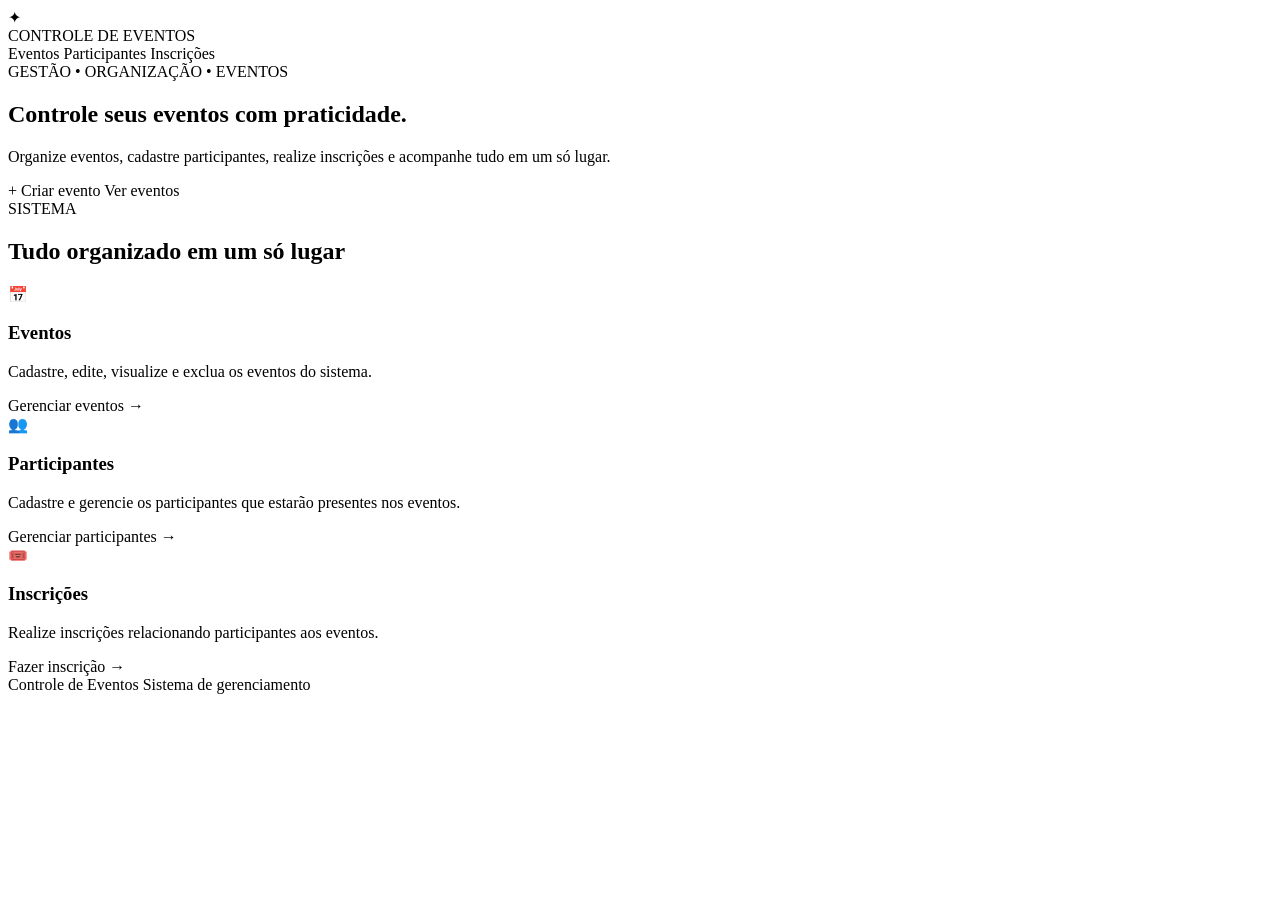
<file: src/main/resources/templates/index.html>
<!DOCTYPE html>

<html lang="pt-BR" xmlns:th="http://www.thymeleaf.org">

<head>

<meta charset="UTF-8">
<meta name="viewport" content="width=device-width, initial-scale=1.0">

<title>Controle de Eventos</title>

<link rel="stylesheet" th:href="@{/css/index.css}">

</head>

<body>

<header>

<div class="container">

    <div class="logo">

        <div class="icone">✦</div>

        CONTROLE DE EVENTOS

    </div>

    <nav>

        <a th:href="@{/eventos}">
            Eventos
        </a>

        <a th:href="@{/participantes}">
            Participantes
        </a>

        <a th:href="@{/inscricoes/nova}">
            Inscrições
        </a>

    </nav>

</div>

</header>

<!-- ==============================
     HERO
     ============================== -->

<section class="hero">

<div class="container hero-conteudo">

    <div class="texto-hero">

        <span class="etiqueta">
            GESTÃO • ORGANIZAÇÃO • EVENTOS
        </span>

        <h1>

            Controle seus eventos

            <strong>com praticidade.</strong>

        </h1>

        <p>

            Organize eventos, cadastre participantes,

            realize inscrições e acompanhe tudo em

            um só lugar.

        </p>

        <div class="botoes">

            <a
                th:href="@{/eventos/novo}"
                class="btn-principal">

                + Criar evento

            </a>

            <a
                th:href="@{/eventos}"
                class="btn-secundario">

                Ver eventos

            </a>

        </div>

    </div>

</div>

</section>

<!-- ==============================
     RECURSOS DO SISTEMA
     ============================== -->

<section class="recursos">

<div class="container">

    <div class="titulo-secao">

        <span>
            SISTEMA
        </span>

        <h2>
            Tudo organizado em um só lugar
        </h2>

    </div>


    <div class="cards">


        <!-- EVENTOS -->

        <a
            th:href="@{/eventos}"
            class="card">

            <div class="icone-card">
                📅
            </div>

            <h3>
                Eventos
            </h3>

            <p>

                Cadastre, edite, visualize e

                exclua os eventos do sistema.

            </p>

            <span class="link-card">
                Gerenciar eventos →
            </span>

        </a>


        <!-- PARTICIPANTES -->

        <a
            th:href="@{/participantes}"
            class="card">

            <div class="icone-card">
                👥
            </div>

            <h3>
                Participantes
            </h3>

            <p>

                Cadastre e gerencie os participantes

                que estarão presentes nos eventos.

            </p>

            <span class="link-card">
                Gerenciar participantes →
            </span>

        </a>


        <!-- INSCRIÇÕES -->

        <a
            th:href="@{/inscricoes/nova}"
            class="card">

            <div class="icone-card">
                🎟️
            </div>

            <h3>
                Inscrições
            </h3>

            <p>

                Realize inscrições relacionando

                participantes aos eventos.

            </p>

            <span class="link-card">
                Fazer inscrição →
            </span>

        </a>


    </div>

</div>

</section>

<!-- ==============================
     RODAPÉ
     ============================== -->

<footer>

<div class="container">

    <span>
        Controle de Eventos
    </span>

    <span>
        Sistema de gerenciamento
    </span>

</div>

</footer>

</body>

</html>
</file>
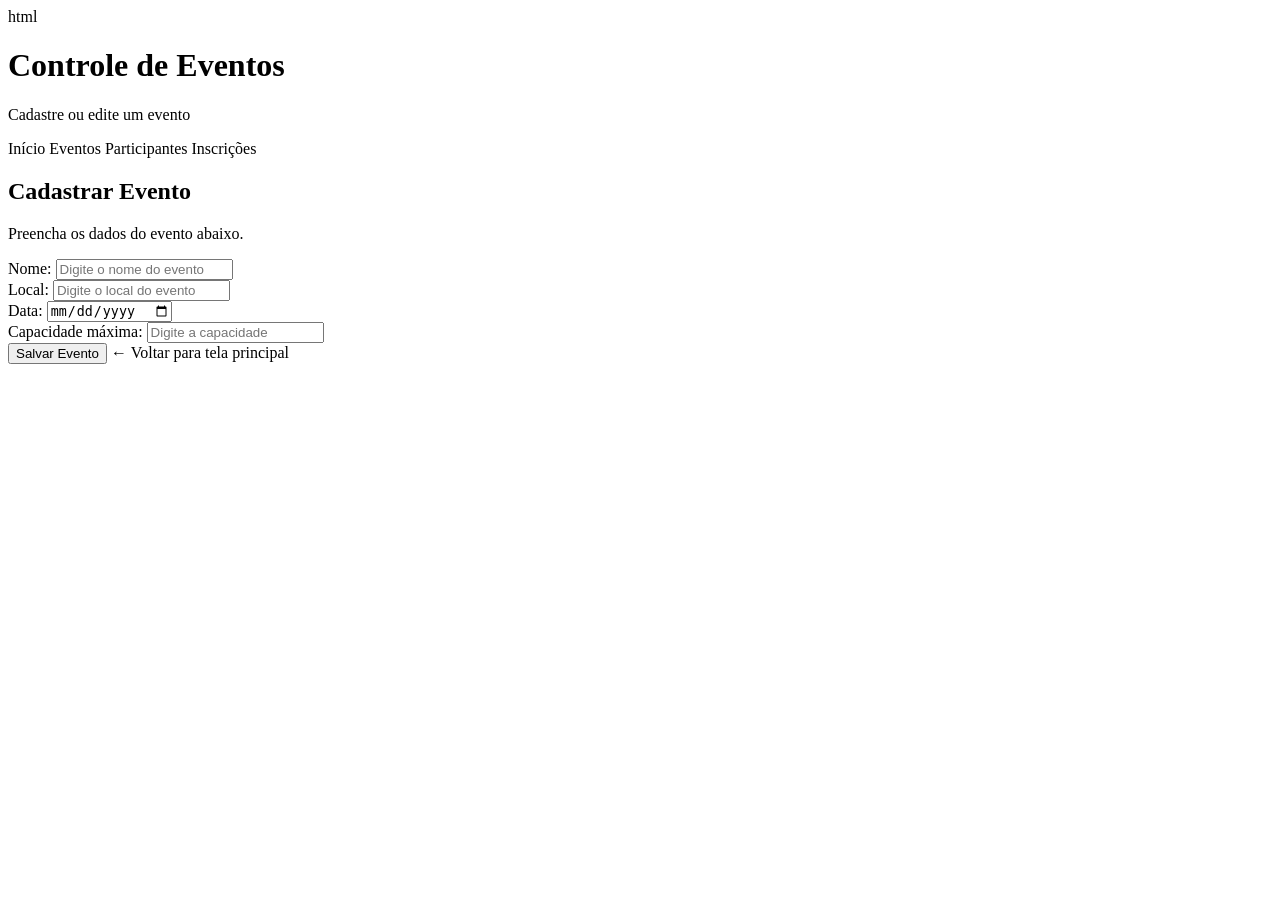
<file: src/main/resources/templates/eventos/formulario.html>
html
<!DOCTYPE html>
<html lang="pt-BR" xmlns:th="http://www.thymeleaf.org">

<head>
    <meta charset="UTF-8">
    <meta name="viewport" content="width=device-width, initial-scale=1.0">

    <title>Evento - Controle de Eventos</title>

    <!-- CSS da página de eventos -->
    <link rel="stylesheet" th:href="@{/css/eventos.css}">
</head>

<body>

<header>
    <div class="container">

        <h1>Controle de Eventos</h1>

        <p>Cadastre ou edite um evento</p>

        <!-- MENU PRINCIPAL -->
        <nav>
            <a th:href="@{/}">
                Início
            </a>

            <a th:href="@{/eventos}">
                Eventos
            </a>

            <a th:href="@{/participantes}">
                Participantes
            </a>

            <a th:href="@{/inscricoes/nova}">
                Inscrições
            </a>
        </nav>

    </div>
</header>


<main class="container">

    <section class="formulario">

        <!--
            Se o ID estiver vazio, estamos cadastrando.
            Se o ID existir, estamos editando.
        -->
        <h2 th:text="${evento.id == null ? 'Cadastrar Evento' : 'Editar Evento'}">
            Cadastrar Evento
        </h2>

        <p>
            Preencha os dados do evento abaixo.
        </p>


        <!--
            Envia os dados para o EventoController.
        -->
        <form
            th:action="@{/eventos/salvar}"
            th:object="${evento}"
            method="post">

            <!-- ID do evento -->
            <input
                type="hidden"
                th:field="*{id}">


            <!-- Nome -->
            <div class="campo">

                <label for="nome">
                    Nome:
                </label>

                <input
                    type="text"
                    id="nome"
                    th:field="*{nome}"
                    placeholder="Digite o nome do evento"
                    required>

            </div>


            <!-- Local -->
            <div class="campo">

                <label for="local">
                    Local:
                </label>

                <input
                    type="text"
                    id="local"
                    th:field="*{local}"
                    placeholder="Digite o local do evento"
                    required>

            </div>


            <!-- Data -->
            <div class="campo">

                <label for="data">
                    Data:
                </label>

                <input
                    type="date"
                    id="data"
                    th:field="*{data}"
                    required>

            </div>


            <!-- Capacidade -->
            <div class="campo">

                <label for="capacidadeMaxima">
                    Capacidade máxima:
                </label>

                <input
                    type="number"
                    id="capacidadeMaxima"
                    th:field="*{capacidadeMaxima}"
                    placeholder="Digite a capacidade"
                    min="1"
                    required>

            </div>


            <!-- Botões -->
            <div class="botoes-formulario">

                <!-- Salvar -->
                <button
                    type="submit"
                    class="btn-salvar">

                    Salvar Evento

                </button>


                <!-- Voltar para a tela principal -->
                <a
                    th:href="@{/}"
                    class="btn-cancelar">

                    ← Voltar para tela principal

                </a>

            </div>

        </form>

    </section>

</main>


<!-- JavaScript dos eventos -->
<script th:src="@{/js/eventos.js}"></script>

</body>

</html>
</file>
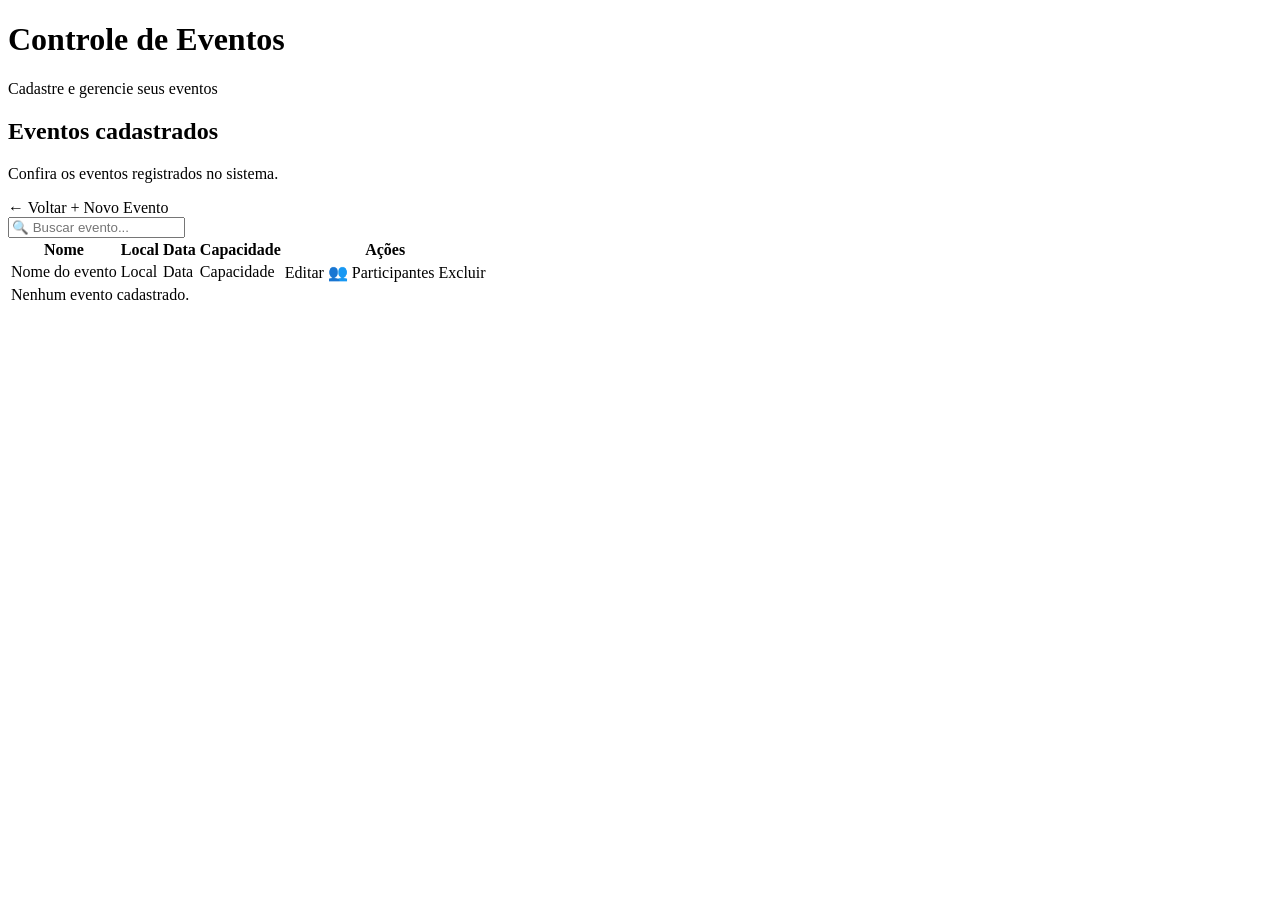
<file: src/main/resources/templates/eventos/lista.html>
<!DOCTYPE html>

<html lang="pt-BR" xmlns:th="http://www.thymeleaf.org">

<head>

<meta charset="UTF-8">
<meta name="viewport" content="width=device-width, initial-scale=1.0">

<title>Eventos - Controle de Eventos</title>

<!-- CSS da página de eventos -->
<link rel="stylesheet" th:href="@{/css/eventos.css}">

</head>

<body>

<header>

<div class="container">

    <h1>Controle de Eventos</h1>

    <p>Cadastre e gerencie seus eventos</p>

</div>

</header>

<main class="container">

<!-- ==============================
     TOPO DA LISTA
     ============================== -->

<section class="topo-lista">

    <div>

        <h2>Eventos cadastrados</h2>

        <p>
            Confira os eventos registrados no sistema.
        </p>

    </div>


    <div>

        <!-- Voltar para a tela principal -->

        <a
            th:href="@{/}"
            class="btn-novo">

            ← Voltar

        </a>


        <!-- Botão para criar novo evento -->

        <a
            th:href="@{/eventos/novo}"
            class="btn-novo">

            + Novo Evento

        </a>

    </div>

</section>


<!-- ==============================
     CAMPO DE BUSCA
     ============================== -->

<section class="filtro-container">

    <input
        type="text"
        id="filtro"
        placeholder="🔍 Buscar evento..."
        onkeyup="filtrarEventos()">

</section>


<!-- ==============================
     TABELA DE EVENTOS
     ============================== -->

<section class="tabela-container">

    <table>

        <thead>

        <tr>

            <th>Nome</th>

            <th>Local</th>

            <th>Data</th>

            <th>Capacidade</th>

            <th>Ações</th>

        </tr>

        </thead>


        <tbody id="listaEventos">

        <!--
            Thymeleaf percorre todos os eventos
            enviados pelo EventoController.
        -->

        <tr th:each="evento : ${eventos}">

            <!-- Nome -->

            <td th:text="${evento.nome}">

                Nome do evento

            </td>


            <!-- Local -->

            <td th:text="${evento.local}">

                Local

            </td>


            <!-- Data -->

            <td th:text="${evento.data}">

                Data

            </td>


            <!-- Capacidade -->

            <td th:text="${evento.capacidadeMaxima}">

                Capacidade

            </td>


            <!-- ==============================
                 AÇÕES
                 ============================== -->

            <td class="acoes">


                <!-- EDITAR -->

                <a
                    th:href="@{/eventos/editar/{id}(id=${evento.id})}"
                    class="btn-editar">

                    Editar

                </a>


                <!-- PARTICIPANTES -->

                <a
                    th:href="@{/inscricoes/evento/{id}(id=${evento.id})}"
                    class="btn-participantes">

                    👥 Participantes

                </a>


                <!-- EXCLUIR -->

                <a
                    th:href="@{/eventos/excluir/{id}(id=${evento.id})}"
                    class="btn-excluir"
                    onclick="return confirmarExclusao()">

                    Excluir

                </a>

            </td>

        </tr>


        <!-- ==============================
             NENHUM EVENTO
             ============================== -->

        <tr th:if="${#lists.isEmpty(eventos)}">

            <td
                colspan="5"
                class="sem-eventos">

                Nenhum evento cadastrado.

            </td>

        </tr>

        </tbody>

    </table>

</section>

</main>

<!-- JavaScript -->

<script th:src="@{/js/eventos.js}"></script>

</body>

</html>
</file>
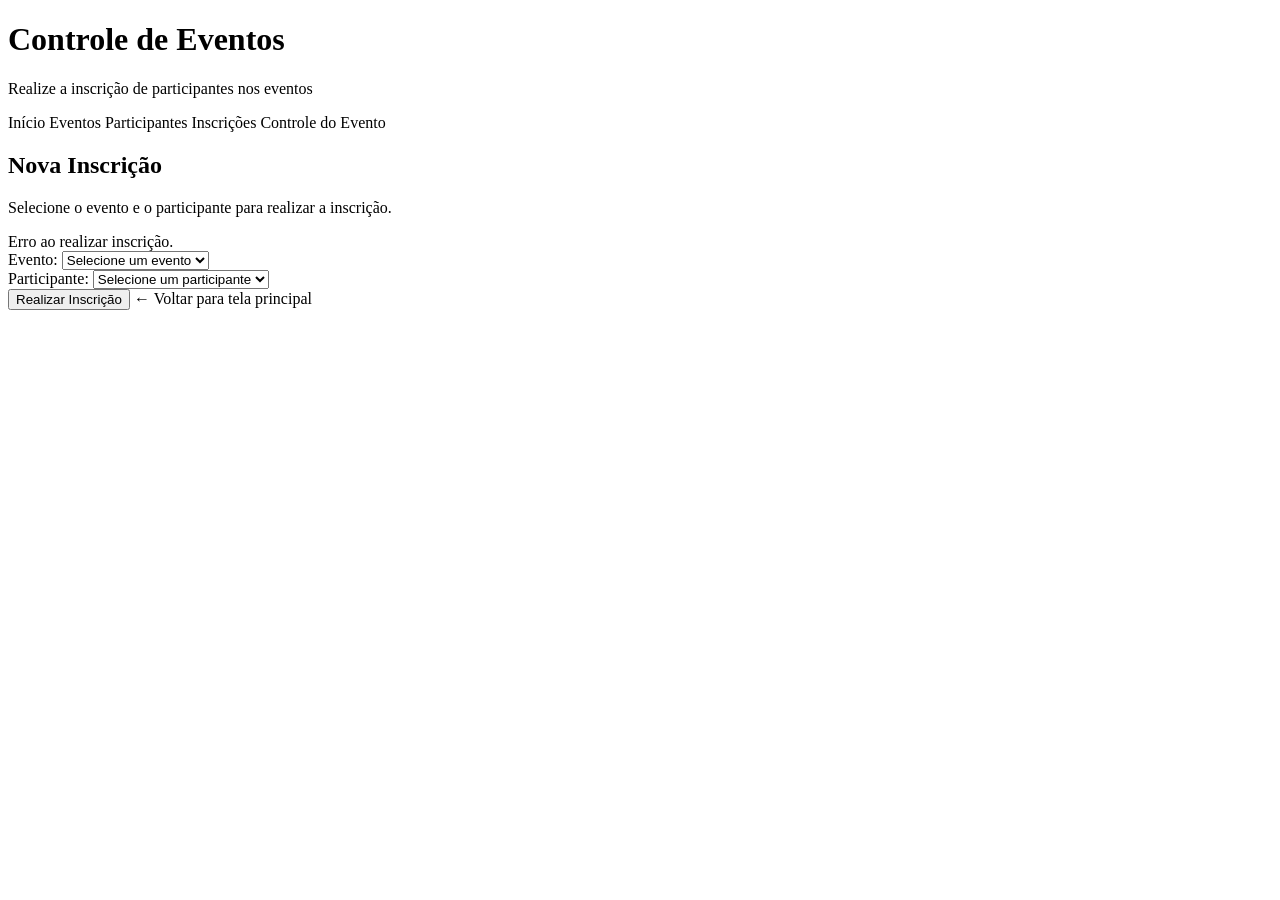
<file: src/main/resources/templates/inscricoes/formulario.html>
<!DOCTYPE html>

<html lang="pt-BR" xmlns:th="http://www.thymeleaf.org">

<head>

<meta charset="UTF-8">
<meta name="viewport" content="width=device-width, initial-scale=1.0">

<title>Nova Inscrição - Controle de Eventos</title>

<link rel="stylesheet" th:href="@{/css/inscricoes.css}">

</head>

<body>

<header>

<div class="container">

    <h1>Controle de Eventos</h1>

    <p>Realize a inscrição de participantes nos eventos</p>

    <!-- ==============================
         MENU PRINCIPAL
         ============================== -->

    <nav>

        <a th:href="@{/}">
            Início
        </a>

        <a th:href="@{/eventos}">
            Eventos
        </a>

        <a th:href="@{/participantes}">
            Participantes
        </a>

        <a th:href="@{/inscricoes/nova}">
            Inscrições
        </a>

        <a th:href="@{/controle-evento}">
            Controle do Evento
        </a>

    </nav>

</div>

</header>

<main class="container">

<section class="formulario">

    <h2>Nova Inscrição</h2>

    <p class="descricao">
        Selecione o evento e o participante para realizar a inscrição.
    </p>


    <!--
        Mensagem de erro enviada pelo Controller.
        Pode aparecer quando o evento estiver lotado
        ou quando o participante já estiver inscrito.
    -->

    <div
        th:if="${erro}"
        class="mensagem-erro"
        th:text="${erro}">

        Erro ao realizar inscrição.

    </div>


    <form
        th:action="@{/inscricoes/salvar}"
        method="post">


        <!-- Seleção do evento -->

        <div class="campo">

            <label for="eventoId">
                Evento:
            </label>

            <select
                id="eventoId"
                name="eventoId"
                required>

                <option value="">
                    Selecione um evento
                </option>

                <!--
                    Thymeleaf percorre todos os eventos
                    enviados pelo Controller.
                -->

                <option
                    th:each="evento : ${eventos}"
                    th:value="${evento.id}"
                    th:text="${evento.nome}">

                    Nome do evento

                </option>

            </select>

        </div>


        <!-- Seleção do participante -->

        <div class="campo">

            <label for="participanteId">
                Participante:
            </label>

            <select
                id="participanteId"
                name="participanteId"
                required>

                <option value="">
                    Selecione um participante
                </option>

                <!--
                    Thymeleaf percorre todos os participantes
                    enviados pelo Controller.
                -->

                <option
                    th:each="participante : ${participantes}"
                    th:value="${participante.id}"
                    th:text="${participante.nome}">

                    Nome do participante

                </option>

            </select>

        </div>


        <!-- Botões -->

        <div class="botoes-formulario">

            <button
                type="submit"
                class="btn-salvar">

                Realizar Inscrição

            </button>


            <!-- Voltar para a tela principal -->

            <a
                th:href="@{/}"
                class="btn-cancelar">

                ← Voltar para tela principal

            </a>

        </div>

    </form>

</section>

</main>

<script th:src="@{/js/inscricoes.js}"></script>

</body>

</html>
</file>
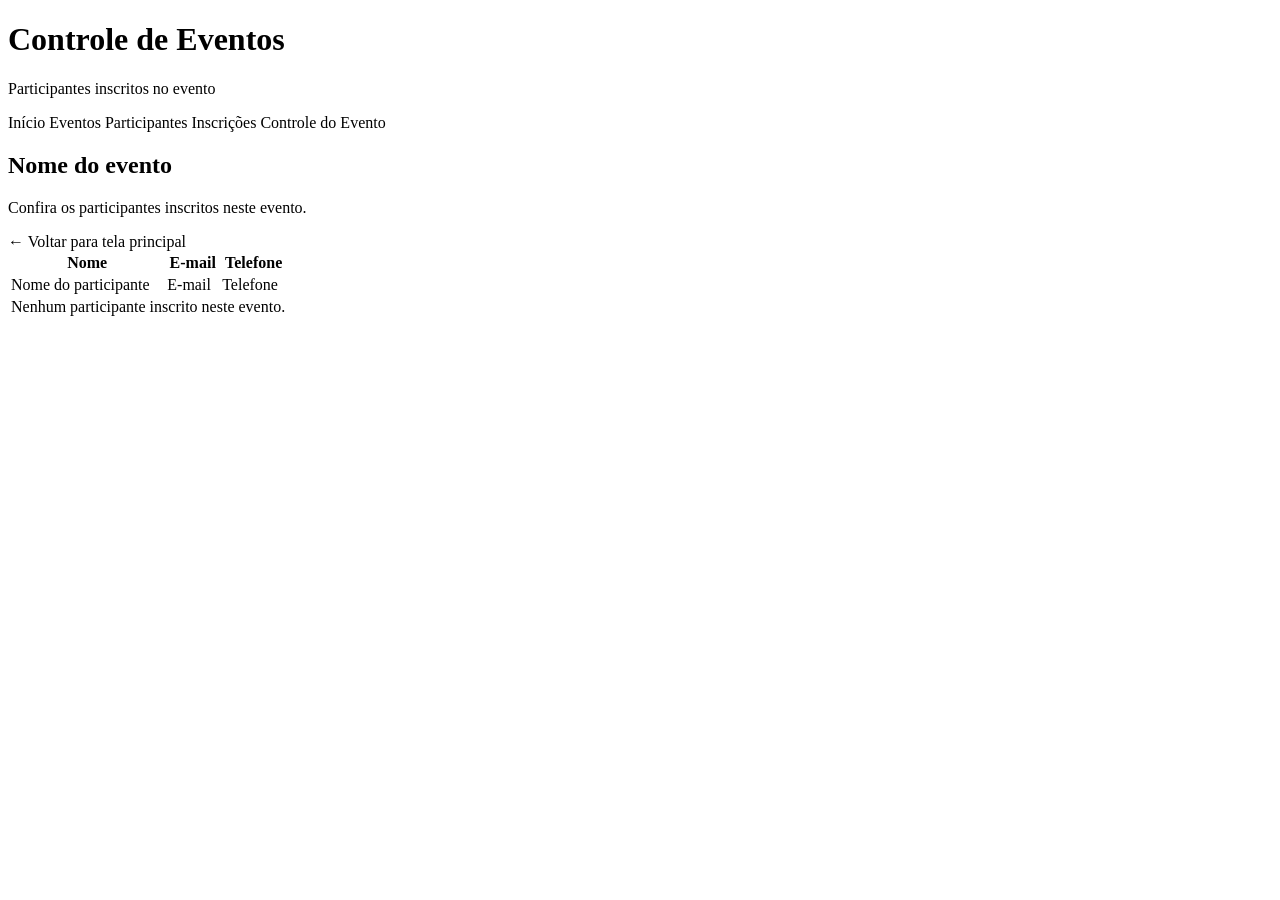
<file: src/main/resources/templates/inscricoes/participantes.html>
<!DOCTYPE html>

<html lang="pt-BR" xmlns:th="http://www.thymeleaf.org">

<head>

<meta charset="UTF-8">
<meta name="viewport" content="width=device-width, initial-scale=1.0">

<title>Participantes do Evento - Controle de Eventos</title>

<!-- CSS das inscrições -->
<link rel="stylesheet" th:href="@{/css/inscricoes.css}">

</head>

<body>

<header>

<div class="container">

    <h1>Controle de Eventos</h1>

    <p>Participantes inscritos no evento</p>

    <!-- ==============================
         MENU PRINCIPAL
         ============================== -->

    <nav>

        <a th:href="@{/}">
            Início
        </a>

        <a th:href="@{/eventos}">
            Eventos
        </a>

        <a th:href="@{/participantes}">
            Participantes
        </a>

        <a th:href="@{/inscricoes/nova}">
            Inscrições
        </a>

        <a th:href="@{/controle-evento}">
            Controle do Evento
        </a>

    </nav>

</div>

</header>

<main class="container">

<!-- Informações do evento -->

<section class="topo-lista">

    <div>

        <h2 th:text="${evento.nome}">
            Nome do evento
        </h2>

        <p>
            Confira os participantes inscritos neste evento.
        </p>

    </div>


    <!-- Voltar para a tela principal -->

    <a
        th:href="@{/}"
        class="btn-novo">

        ← Voltar para tela principal

    </a>

</section>


<!-- Informações resumidas -->

<section class="tabela-container">

    <table>

        <thead>

        <tr>

            <th>Nome</th>

            <th>E-mail</th>

            <th>Telefone</th>

        </tr>

        </thead>


        <tbody>

        <!--
            Percorre as inscrições do evento.
            Cada inscrição possui um participante.
        -->

        <tr th:each="inscricao : ${evento.inscricoes}">

            <td th:text="${inscricao.participante.nome}">

                Nome do participante

            </td>

            <td th:text="${inscricao.participante.email}">

                E-mail

            </td>

            <td th:text="${inscricao.participante.telefone}">

                Telefone

            </td>

        </tr>


        <!-- Caso o evento ainda não tenha participantes -->

        <tr th:if="${#lists.isEmpty(evento.inscricoes)}">

            <td
                colspan="3"
                class="sem-eventos">

                Nenhum participante inscrito neste evento.

            </td>

        </tr>

        </tbody>

    </table>

</section>

</main>

<script th:src="@{/js/inscricoes.js}"></script>

</body>

</html>
</file>
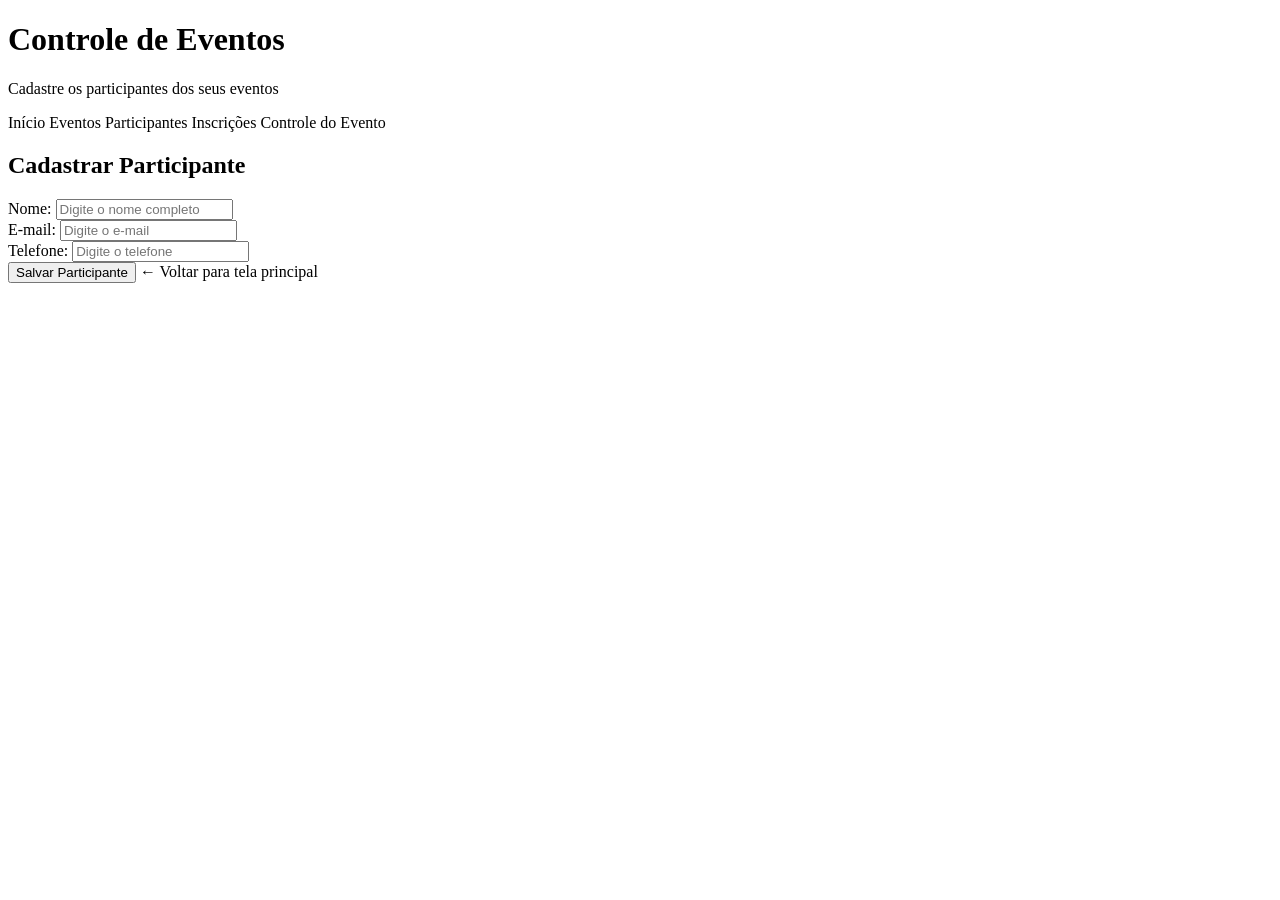
<file: src/main/resources/templates/participantes/formulario.html>
<!DOCTYPE html>

<html lang="pt-BR" xmlns:th="http://www.thymeleaf.org">

<head>

<meta charset="UTF-8">
<meta name="viewport" content="width=device-width, initial-scale=1.0">

<title>Participante - Controle de Eventos</title>

<!-- CSS dos participantes -->
<link rel="stylesheet" th:href="@{/css/participantes.css}">

</head>

<body>

<header>

<div class="container">

    <!-- Título -->

    <h1>Controle de Eventos</h1>

    <p>Cadastre os participantes dos seus eventos</p>


    <!-- MENU PRINCIPAL -->

    <nav>

        <a th:href="@{/}">
            Início
        </a>

        <a th:href="@{/eventos}">
            Eventos
        </a>

        <a th:href="@{/participantes}">
            Participantes
        </a>

        <a th:href="@{/inscricoes/nova}">
            Inscrições
        </a>

        <a th:href="@{/controle-evento}">
            Controle do Evento
        </a>

    </nav>

</div>

</header>

<main class="container">

<!--
    Formulário utilizado tanto para cadastro
    quanto para edição de participante.
-->

<section class="formulario">

    <!--
        Se o participante tiver ID, significa que estamos editando.
        Caso contrário, estamos cadastrando.
    -->

    <h2 th:text="${participante.id == null ? 'Cadastrar Participante' : 'Editar Participante'}">

        Cadastrar Participante

    </h2>


    <form
        th:action="@{/participantes/salvar}"
        th:object="${participante}"
        method="post">


        <!-- ID do participante -->

        <input
            type="hidden"
            th:field="*{id}">


        <!-- Nome -->

        <div class="campo">

            <label for="nome">
                Nome:
            </label>

            <input
                type="text"
                id="nome"
                th:field="*{nome}"
                placeholder="Digite o nome completo"
                required>

        </div>


        <!-- E-mail -->

        <div class="campo">

            <label for="email">
                E-mail:
            </label>

            <input
                type="email"
                id="email"
                th:field="*{email}"
                placeholder="Digite o e-mail"
                required>

        </div>


        <!-- Telefone -->

        <div class="campo">

            <label for="telefone">
                Telefone:
            </label>

            <input
                type="tel"
                id="telefone"
                th:field="*{telefone}"
                placeholder="Digite o telefone"
                required>

        </div>


        <!-- Botões -->

        <div class="botoes-formulario">

            <button
                type="submit"
                class="btn-salvar">

                Salvar Participante

            </button>


            <!-- Voltar para a tela principal -->

            <a
                th:href="@{/}"
                class="btn-cancelar">

                ← Voltar para tela principal

            </a>

        </div>

    </form>

</section>

</main>

<!-- JavaScript dos participantes -->

<script th:src="@{/js/participantes.js}"></script>

</body>

</html>
</file>
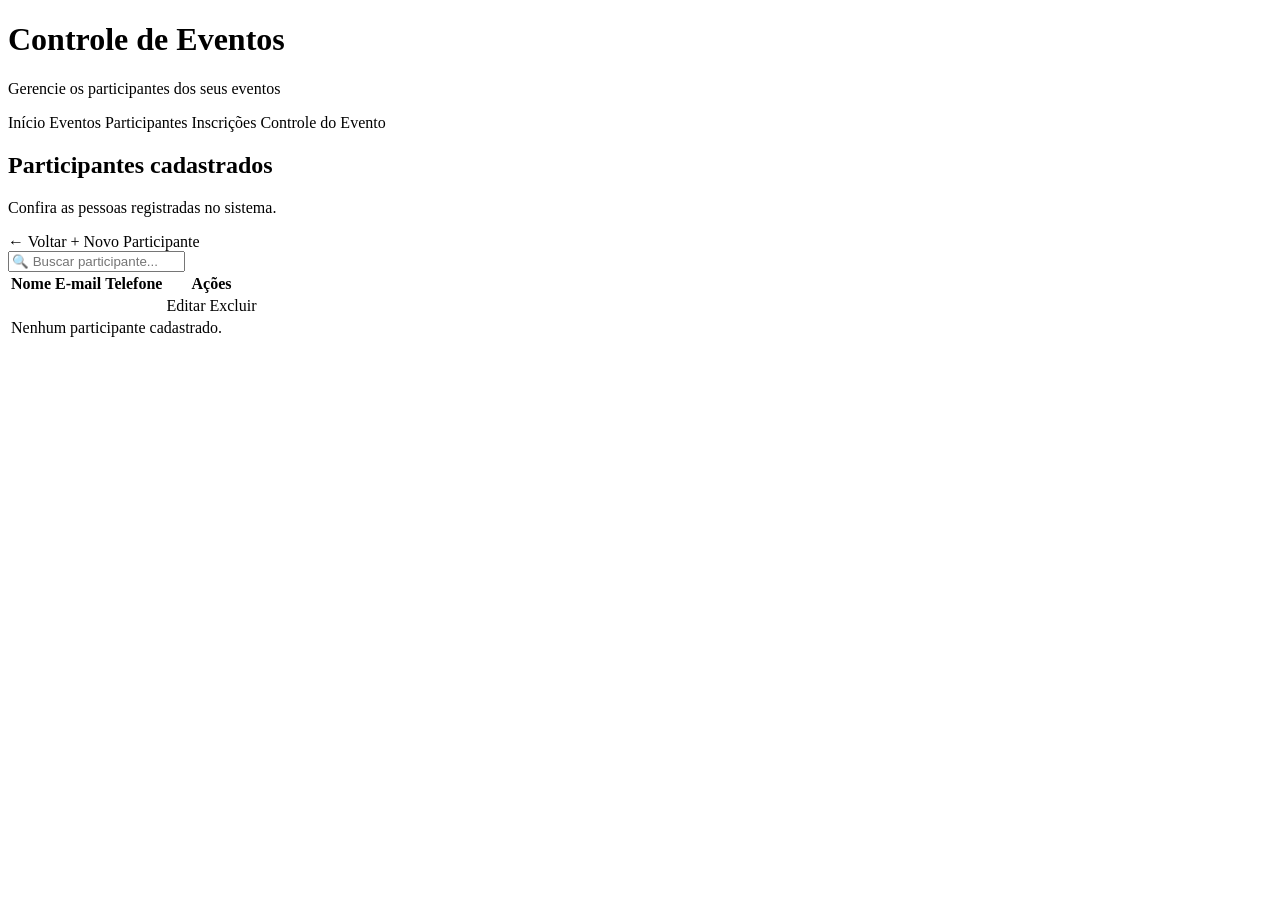
<file: src/main/resources/templates/participantes/lista.html>
<!DOCTYPE html>

<html lang="pt-BR" xmlns:th="http://www.thymeleaf.org">

<head>

<meta charset="UTF-8">
<meta name="viewport" content="width=device-width, initial-scale=1.0">

<title>Participantes - Controle de Eventos</title>

<!-- CSS dos participantes -->
<link rel="stylesheet" th:href="@{/css/participantes.css}">

</head>

<body>

<header>

<div class="container">

    <h1>Controle de Eventos</h1>

    <p>Gerencie os participantes dos seus eventos</p>

    <!-- ==============================
         MENU PRINCIPAL
         ============================== -->

    <nav>

        <a th:href="@{/}">
            Início
        </a>

        <a th:href="@{/eventos}">
            Eventos
        </a>

        <a th:href="@{/participantes}">
            Participantes
        </a>

        <a th:href="@{/inscricoes/nova}">
            Inscrições
        </a>

        <a th:href="@{/controle-evento}">
            Controle do Evento
        </a>

    </nav>

</div>

</header>

<main class="container">

<!-- Título e botões -->

<section class="topo-lista">

    <div>

        <h2>
            Participantes cadastrados
        </h2>

        <p>
            Confira as pessoas registradas no sistema.
        </p>

    </div>


    <div>

        <!-- Voltar para a tela principal -->

        <a
            th:href="@{/}"
            class="btn-novo">

            ← Voltar

        </a>


        <!-- Abre o formulário de cadastro -->

        <a
            th:href="@{/participantes/novo}"
            class="btn-novo">

            + Novo Participante

        </a>

    </div>

</section>


<!-- Campo de busca -->

<section class="filtro-container">

    <input
        type="text"
        id="filtro"
        placeholder="🔍 Buscar participante..."
        onkeyup="filtrarParticipantes()">

</section>


<!-- Tabela de participantes -->

<section class="tabela-container">

    <table>

        <thead>

        <tr>

            <th>Nome</th>

            <th>E-mail</th>

            <th>Telefone</th>

            <th>Ações</th>

        </tr>

        </thead>


        <tbody id="listaParticipantes">

        <!--
            Thymeleaf percorre a lista de participantes
            enviada pelo ParticipanteController.
        -->

        <tr th:each="participante : ${participantes}">

            <td th:text="${participante.nome}">
            </td>

            <td th:text="${participante.email}">
            </td>

            <td th:text="${participante.telefone}">
            </td>


            <td class="acoes">

                <!-- Botão editar -->

                <a
                    th:href="@{/participantes/editar/{id}(id=${participante.id})}"
                    class="btn-editar">

                    Editar

                </a>


                <!-- Botão excluir -->

                <a
                    th:href="@{/participantes/excluir/{id}(id=${participante.id})}"
                    class="btn-excluir"
                    onclick="return confirmarExclusao()">

                    Excluir

                </a>

            </td>

        </tr>


        <!-- Mensagem quando não existem participantes -->

        <tr th:if="${#lists.isEmpty(participantes)}">

            <td
                colspan="4"
                class="sem-eventos">

                Nenhum participante cadastrado.

            </td>

        </tr>

        </tbody>

    </table>

</section>

</main>

<!-- JavaScript dos participantes -->

<script th:src="@{/js/participantes.js}"></script>

</body>

</html>
</file>
